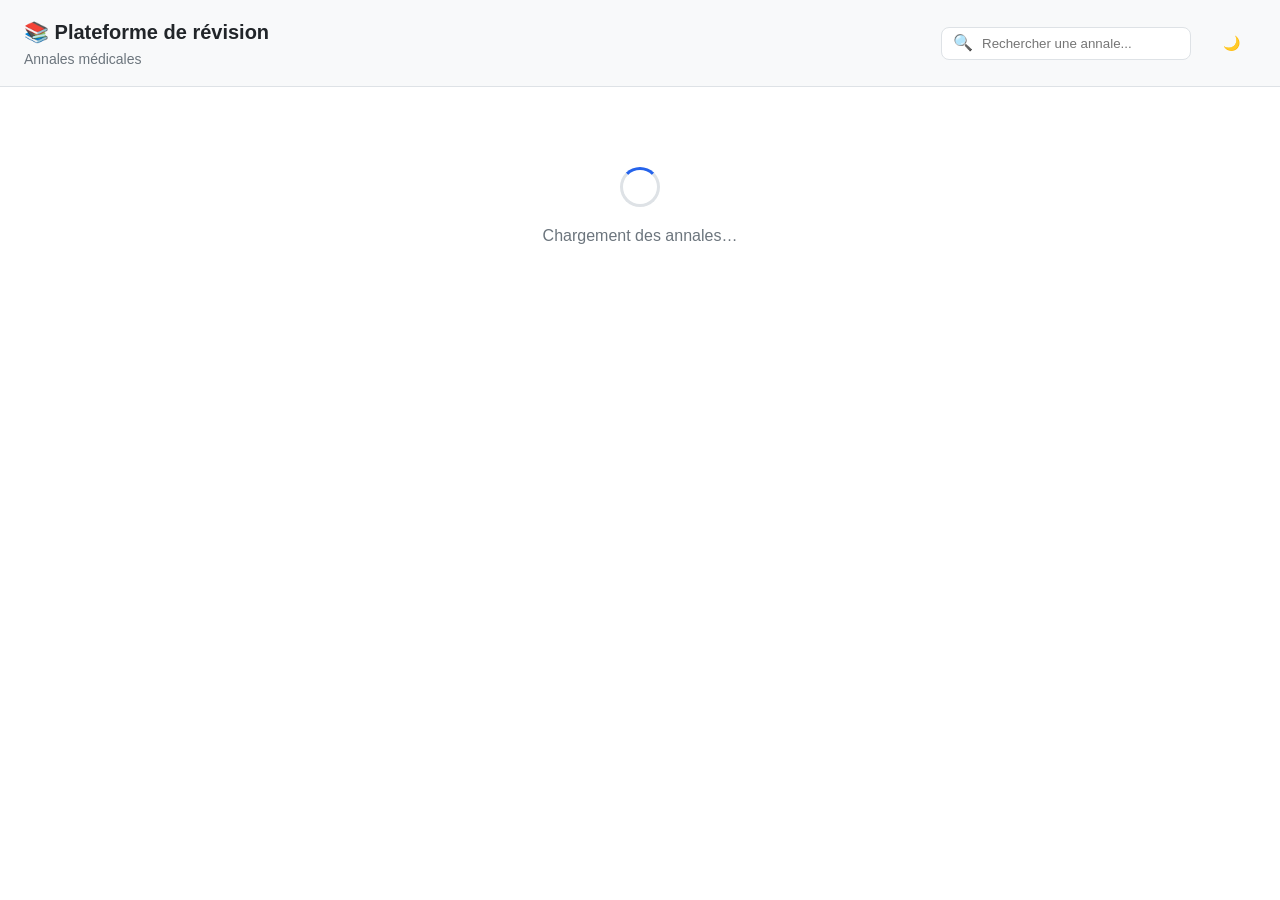
<file: index.html>
<!DOCTYPE html>
<html lang="fr">
<head>
    <meta charset="UTF-8">
    <meta name="viewport" content="width=device-width, initial-scale=1.0">
    <title>Plateforme de révision - Annales médicales</title>
    <!-- Liens vers vos fichiers CSS dans le dossier CSS -->
    <link rel="stylesheet" href="CSS/css_common.css">
    <link rel="stylesheet" href="CSS/css_home.css">
</head>
<body>

  <header class="home-header">
    <div class="home-header-brand">
      <span class="home-header-title">📚 Plateforme de révision</span>
      <span class="home-header-subtitle">Annales médicales</span>
    </div>
    <div class="home-header-actions">
      <div class="search-wrapper" id="search-wrapper">
        <span class="search-icon">🔍</span>
        <input type="text" class="search-input" id="search-input" placeholder="Rechercher une annale..." autocomplete="off">
        <div class="search-dropdown hidden" id="search-dropdown"></div>
      </div>
      <button class="btn btn-ghost btn-sm theme-toggle-btn" id="home-theme-btn">
        <span id="theme-icon">🌙</span>
      </button>
    </div>
  </header>

  <main class="home-main">
    <div id="loading-state" class="loading-state">
      <div class="spinner"></div>
      <span>Chargement des annales…</span>
    </div>

    <div id="main-content" class="hidden">
      <section id="resume-section" class="resume-section hidden">
        <h2 class="section-label">📌 Reprendre où vous en étiez</h2>
        <div id="resume-cards" class="resume-cards"></div>
      </section>

      <section class="subjects-section">
        <h2 class="section-label">📚 Toutes les matières</h2>
        <div id="subjects-grid" class="subjects-grid"></div>
        <div id="empty-state" class="empty-state hidden">
          <div class="empty-icon">🌱</div>
          <p>Aucune annale n'a encore été ajoutée.</p>
        </div>
      </section>
    </div>
  </main>

</body>
</html>
</file>
<file: CSS/css_common.css>
:root {
  --bg-primary: #ffffff;
  --bg-secondary: #f8f9fa;
  --bg-tertiary: #e9ecef;
  --text-primary: #212529;
  --text-secondary: #6c757d;
  --border: #dee2e6;
  --accent: #2563eb;
  --accent-hover: #1d4ed8;
  --success: #22c55e;
  --warning: #f59e0b;
  --error: #ef4444;
  --shadow: 0 2px 4px rgba(0,0,0,0.1);
  --radius: 8px;
}

[data-theme="dark"] {
  --bg-primary: #1a1a1a;
  --bg-secondary: #2d2d2d;
  --bg-tertiary: #3d3d3d;
  --text-primary: #f5f5f5;
  --text-secondary: #aaa;
  --border: #444;
  --accent: #3b82f6;
}

* { margin: 0; padding: 0; box-sizing: border-box; }
body {
  font-family: -apple-system, BlinkMacSystemFont, 'Segoe UI', Roboto, sans-serif;
  background: var(--bg-primary);
  color: var(--text-primary);
  line-height: 1.6;
  min-height: 100vh;
}

.btn {
  display: inline-flex;
  align-items: center;
  gap: 0.5rem;
  padding: 0.5rem 1rem;
  border: none;
  border-radius: var(--radius);
  font-size: 0.875rem;
  font-weight: 500;
  cursor: pointer;
  transition: all 0.2s;
  text-decoration: none;
}

.btn-primary { background: var(--accent); color: white; }
.btn-success { background: var(--success); color: white; }
.btn-secondary { background: var(--bg-tertiary); color: var(--text-primary); }
.btn-ghost { background: transparent; color: var(--text-secondary); }
.btn-ghost:hover { background: var(--bg-secondary); }

.hidden { display: none !important; }
.loading-state {
  display: flex;
  flex-direction: column;
  align-items: center;
  justify-content: center;
  gap: 1rem;
  padding: 3rem;
  color: var(--text-secondary);
}

.spinner {
  width: 40px;
  height: 40px;
  border: 3px solid var(--border);
  border-top-color: var(--accent);
  border-radius: 50%;
  animation: spin 1s linear infinite;
}

@keyframes spin { to { transform: rotate(360deg); } }

.page-header {
  display: flex;
  align-items: center;
  justify-content: space-between;
  padding: 1rem 1.5rem;
  border-bottom: 1px solid var(--border);
  background: var(--bg-secondary);
}

.back-link {
  color: var(--accent);
  text-decoration: none;
  font-weight: 500;
}

.dot {
  display: inline-block;
  width: 10px;
  height: 10px;
  border-radius: 50%;
  margin-right: 0.5rem;
}

.dot-green { background: var(--success); }
.dot-orange { background: var(--warning); }
.dot-grey { background: var(--text-secondary); }
</file>
<file: CSS/css_home.css>
.home-header {
  display: flex;
  align-items: center;
  justify-content: space-between;
  padding: 1rem 1.5rem;
  border-bottom: 1px solid var(--border);
  background: var(--bg-secondary);
  position: sticky;
  top: 0;
  z-index: 100;
}

.home-header-brand {
  display: flex;
  flex-direction: column;
}

.home-header-title {
  font-size: 1.25rem;
  font-weight: 700;
}

.home-header-subtitle {
  font-size: 0.875rem;
  color: var(--text-secondary);
}

.home-header-actions {
  display: flex;
  align-items: center;
  gap: 1rem;
}

.search-wrapper {
  position: relative;
  display: flex;
  align-items: center;
}

.search-icon {
  position: absolute;
  left: 0.75rem;
  color: var(--text-secondary);
}

.search-input {
  padding: 0.5rem 1rem 0.5rem 2.5rem;
  border: 1px solid var(--border);
  border-radius: var(--radius);
  width: 250px;
  background: var(--bg-primary);
  color: var(--text-primary);
}

.search-dropdown {
  position: absolute;
  top: 100%;
  left: 0;
  right: 0;
  margin-top: 0.5rem;
  background: var(--bg-primary);
  border: 1px solid var(--border);
  border-radius: var(--radius);
  box-shadow: var(--shadow);
  max-height: 300px;
  overflow-y: auto;
  z-index: 200;
}

.home-main {
  max-width: 1200px;
  margin: 0 auto;
  padding: 2rem 1.5rem;
}

.section-label {
  font-size: 1.125rem;
  font-weight: 600;
  margin-bottom: 1rem;
  color: var(--text-secondary);
}

.resume-section {
  margin-bottom: 2rem;
}

.resume-cards {
  display: grid;
  grid-template-columns: repeat(auto-fill, minmax(280px, 1fr));
  gap: 1rem;
}

.subjects-grid {
  display: grid;
  grid-template-columns: repeat(auto-fill, minmax(250px, 1fr));
  gap: 1rem;
}

.subject-card {
  background: var(--bg-secondary);
  border-radius: var(--radius);
  padding: 1.5rem;
  cursor: pointer;
  transition: all 0.2s;
  border: 1px solid var(--border);
}

.subject-card:hover {
  transform: translateY(-2px);
  box-shadow: var(--shadow);
  border-color: var(--accent);
}

.subject-icon {
  font-size: 2rem;
  margin-bottom: 0.5rem;
}

.subject-name {
  font-weight: 600;
  font-size: 1.125rem;
}

.subject-meta {
  color: var(--text-secondary);
  font-size: 0.875rem;
}

.empty-state {
  text-align: center;
  padding: 3rem;
  color: var(--text-secondary);
}

.empty-icon {
  font-size: 3rem;
  margin-bottom: 1rem;
}
</file>
